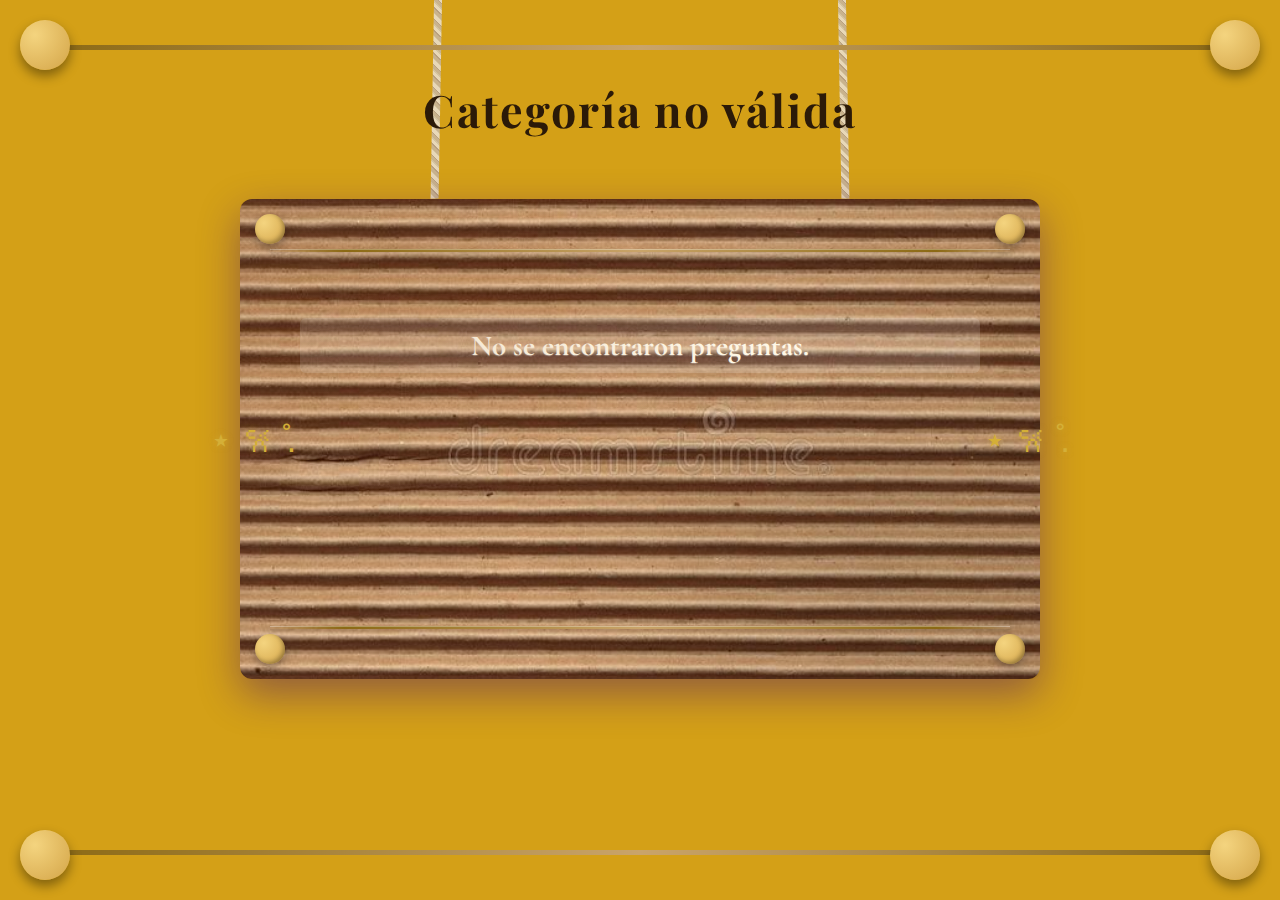
<file: categoria.html>
<!DOCTYPE html>
<html lang="es">
<head>
 <link href="https://fonts.googleapis.com/css2?family=Playfair+Display:wght@600;700&family=Cormorant+Garamond:wght@500&family=Montserrat:wght@400;500&display=swap" rel="stylesheet">   
<meta charset="UTF-8">
<title>Juego</title>
<link rel="stylesheet" href="css/styles.css">
</head>
<body>


 <!-- DECORACIÓN EXTERIOR -->
    <div class="ornament-outer outer-top-left"></div>
    <div class="ornament-outer outer-top-right"></div>
    <div class="ornament-outer outer-bottom-left"></div>
    <div class="ornament-outer outer-bottom-right"></div>

    <div class="linea-outer-top"></div>
    <div class="linea-outer-bottom"></div>
   
<h1 id="tituloCategoria"></h1>


<div class="cartel-wrapper">


   <div class="lazo-decorativo lazo-izquierda"> </div>
    <div class="lazo-decorativo lazo-derecha"> </div>

    <div id="pregunta-container">


        <div class="cartel-textura"></div>

        <div class="pregunta-container-ornament ornament-top-left"></div>
        <div class="pregunta-container-ornament ornament-top-right"></div>
        <div class="pregunta-container-ornament ornament-bottom-left"></div>
        <div class="pregunta-container-ornament ornament-bottom-right"></div>

        <div class="cartel-line-top"></div>
        <div class="cartel-line-bottom"></div>

        <h2 id="pregunta"></h2>
        <div id="opciones"></div>
        <div id="resultado"></div>
    </div>
</div>



<script src="js/preguntas.js"></script>
<script src="js/app.js"></script>

</body>
</html>
</file>
<file: css/styles.css>
/* Original styles preserved */
body {
    background-color: #D4A017;
    font-family: Arial, sans-serif;
}
#tituloCategoria {
    position: relative;
    z-index: 1000;
    margin-top: 80px; /* espacio para que no choque con la línea */
}
/* HEADER TEATRAL */
.header-teatral {
    text-align: center;
    margin-top: 100px;
    margin-bottom: 50px;
}

.header-titulo {
    font-family: 'Playfair Display', serif;
    font-size: 3.2rem;
    letter-spacing: 3px;
    color: #2b1a08;
    margin-bottom: 10px;
}

.header-subtitulo {
    font-family: 'Cormorant Garamond', serif;
    font-size: 1.6rem;
    font-style: italic;
    color: #222222;
}

h1 {
    font-family: 'Playfair Display', serif;
    font-size: 3rem;
    letter-spacing: 2px;
    color: #2b1a08;
    text-align: center;
}

h2 {
    font-family: 'Cormorant Garamond', serif;
    font-size: 2.2rem;
    color: #3a2616;
    text-align: center;
}

h3 {
    font-family: 'Playfair Display', serif;
    font-size: 1.5rem;
    color: #222222;
}
.cartel-wrapper {
    position: relative;
    width: 800px;
    max-width: 90%;
    margin: 60px auto;
   animation: balanceo-cartel 4s infinite ease-in-out;
   transform-origin: top center;
}


#tituloCategoria {
    font-family: 'Playfair Display', serif;
    font-size: 2.8rem;
    letter-spacing: 2px;
}


#pregunta {
    font-family: 'Cormorant Garamond', serif;
    font-size: 1.8rem;
    color: #FFF8E7;
    text-shadow: 0 1px 1px rgba(255,255,255,0.3);
    background: rgba(255,255,255,0.15);
    padding: 10px;
    border-radius: 6px;
}

#opciones {
    font-family: 'Montserrat', sans-serif;
    font-size: 1.1rem;
    color: #b4997e;
    display: flex;
    flex-direction: column;
    gap: 12px;
    
}


#pregunta-container {
    position: relative;
    z-index: 2;
    min-height: 300px;

    background-image: url("../assets/kraft-textura.jpg");
    background-size: cover;          
    background-position: center;     
    background-repeat: no-repeat;

    padding: 95px 60px 85px 60px;
    border-radius: 12px;
    box-shadow: 0 15px 40px rgba(71, 19, 105, 0.479);

    
}
/* DECORACIONES TEATRALES MEJORADAS */


/* Capas de decoraciones externas */
.ornament-outer,
.linea-outer-top,
.linea-outer-bottom {
    position: absolute;
    z-index: 1;
}

/* Cartel principal encima */

.cartel-textura {
    z-index: 0;
}

.pregunta-container-ornament {
    z-index: 4;
}

.cartel-line-top,
.cartel-line-bottom {
    z-index: 3;
}
.categorias {
    display: flex;
    flex-wrap: wrap;
    justify-content: center;
    gap: 40px;
    margin-bottom: 80px;
}

.categoria-card {
    background: #f5deb3;
    padding: 25px;
    border-radius: 12px;
    box-shadow: 0 10px 25px rgba(0,0,0,0.2);
    text-align: center;
    width: 220px;
    transition: transform 0.3s ease, box-shadow 0.3s ease;
}

.categoria-card:hover {
    transform: translateY(-6px);
    box-shadow: 0 15px 35px rgba(0,0,0,0.35);
}

.categoria-card h3 {
    font-family: 'Playfair Display', serif;
    font-size: 1.5rem;
    margin-bottom: 15px;
    color: #2b1a08;
}
/* Esquinas decorativas del cartel */
.cartel-wrapper::before,
.cartel-wrapper::after {
    content: "";
    position: absolute;
    width: 8px;
    height: 120vh;
    top: -120vh;
    background: repeating-linear-gradient(
        45deg,
        #e8d8b8 0px,
        #e8d8b8 3px,
        #d4c4a0 3px,
        #d4c4a0 4px,
        #c9b38d 4px,
        #c9b38d 7px,
        #b8a080 7px,
        #b8a080 8px
    );
}


.cartel-wrapper::before {
    left: 25%;
    transform: skewX(-3deg) rotate(-2deg);
}

.cartel-wrapper::after {
    right: 25%;
    transform: skewX(3deg) rotate(2deg);
}

/* Adornos en las esquinas del cartón */
.pregunta-container-ornament {
    position: absolute;
    width: 30px;
    height: 30px;
    background: radial-gradient(circle at 30% 30%, #f4d47f, #d4a548);
    border-radius: 50%;
    box-shadow: 
        inset -2px -2px 4px rgba(0,0,0,0.3),
        0 4px 8px rgba(0,0,0,0.3);
}

.ornament-top-left {
    top: 15px;
    left: 15px;
}

.ornament-top-right {
    top: 15px;
    right: 15px;
}

.ornament-bottom-left {
    bottom: 15px;
    left: 15px;
}

.ornament-bottom-right {
    bottom: 15px;
    right: 15px;
}

/* Línea divisoria decorativa superior */
.cartel-line-top {
    position: absolute;
    top: 50px;
    left: 30px;
    right: 30px;
    height: 3px;
    background: linear-gradient(
        90deg,
        transparent 0%,
        #8B6914 10%,
        #C9A46A 50%,
        #8B6914 90%,
        transparent 100%
    );
    box-shadow: 
        0 2px 4px rgba(0,0,0,0.2),
        inset 0 1px 0 rgba(255,255,255,0.3);
}

/* Línea divisoria decorativa inferior */
.cartel-line-bottom {
    position: absolute;
    bottom: 50px;
    left: 30px;
    right: 30px;
    height: 3px;
    background: linear-gradient(
        90deg,
        transparent 0%,
        #8B6914 10%,
        #C9A46A 50%,
        #8B6914 90%,
        transparent 100%
    );
    box-shadow: 
        0 2px 4px rgba(0,0,0,0.2),
        inset 0 1px 0 rgba(255,255,255,0.3);
}

/* Animación de balanceo suave */
@keyframes balanceo-cartel {
   0% { transform: rotate(0deg); } 
   20% { transform: rotate(1deg); } 
   40% { transform: rotate(-0.8deg); } 
   60% { transform: rotate(0.5deg); } 
   80% { transform: rotate(-0.3deg); } 
   100% { transform: rotate(0deg); }


}


/* Efecto de papel envejecido */
.cartel-textura {
    position: absolute;
    width: 100%;
    height: 100%;
    top: 0;
    left: 0;
    border-radius: 8px;
    background: 
        radial-gradient(ellipse at 20% 30%, rgba(139, 69, 19, 0.1) 0%, transparent 40%),
        radial-gradient(ellipse at 80% 80%, rgba(0, 0, 0, 0.1) 0%, transparent 40%);
    pointer-events: none;
    z-index: 0; /* ← CAMBIAR A 0 */
}


/* Lazos / ornamentos decorativos laterales */
.lazo-decorativo {
    position: absolute;
    font-size: 2.2rem;
    color: #d4af37;
    text-shadow: 0 0 6px rgba(212,175,55,0.6);
    z-index: 5;
}

/* símbolo decorativo */
.lazo-decorativo::before {
    content: "⋆ 𐙚 ̊.";
}

/* posición izquierda */
.lazo-izquierda {
    left: -30px;
    top: 50%;
    transform: translateY(-50%);
}

/* posición derecha */
.lazo-derecha {
    right: -30px;
    top: 50%;
    transform: translateY(-50%);
}

#resultado {
        position: absolute;           /* sobre el contenedor */
            top: 50%;
                left: 50%;
                    transform: translate(-50%, -50%);
                        font-size: 2rem;
                            font-weight: bold;
                                text-align: center;
                                    padding: 20px 35px;
                                        border-radius: 12px;
                                            color: #FFF;
                                                pointer-events: none;         /* no interfiere con botones */
                                                    z-index: 10;                  /* encima de todo dentro del contenedor */
                                                        opacity: 0;                   /* empieza invisible */
                                                            transition: all 0.4s ease;
                                                            }

                                                            /* Correcto */
                                                            #resultado.correcto {
                                                                background: linear-gradient(135deg, #4CAF50, #81C784);
                                                                    border: 2px solid #2e7d32;
                                                                        box-shadow: 0 0 20px rgba(76, 175, 80, 0.8);
                                                                            opacity: 1;
                                                                                animation: pop 0.4s ease;
                                                                                }

                                                                                /* Incorrecto */
                                                                                #resultado.incorrecto {
                                                                                    background: linear-gradient(135deg, #E53935, #EF5350);
                                                                                        border: 2px solid #b71c1c;
                                                                                            box-shadow: 0 0 20px rgba(229, 57, 53, 0.8);
                                                                                                opacity: 1;
                                                                                                    animation: shake 0.4s ease;
                                                                                                    }

                                                                                                    /* Animaciones */
                                                                                                    @keyframes pop {
                                                                                                        0% { transform: translate(-50%, -50%) scale(0); opacity: 0; }
                                                                                                            70% { transform: translate(-50%, -50%) scale(1.2); opacity: 1; }
                                                                                                                100% { transform: translate(-50%, -50%) scale(1); }
                                                                                                                }

                                                                                                                @keyframes shake {
                                                                                                                    0% { transform: translate(-50%, -50%) rotate(0deg); }
                                                                                                                        25% { transform: translate(-50%, -50%) rotate(-5deg); }
                                                                                                                            50% { transform: translate(-50%, -50%) rotate(5deg); }
                                                                                                                                75% { transform: translate(-50%, -50%) rotate(-5deg); }
                                                                                                                                    100% { transform: translate(-50%, -50%) rotate(0deg); }
                                                                                                                                    }

                                                                                                                                    /* Asegurarse que los botones estén detrás del resultado */
                                                                                                                                    #opciones button {
                                                                                                                                        position: relative;
                                                                                                                                            z-index: 5;
                                                                                                                                            }


/* Responsivo */
@media (max-width: 768px) {


    .lazo-decorativo {
        font-size: 1.8rem;
        left: -35px;
        right: -35px;
    }
}
/* Ornamentos en esquinas de la pantalla */
.ornament-outer {
    position: fixed;
    width: 50px;
    height: 50px;
    background: radial-gradient(circle at 30% 30%, #f4d47f, #d4a548);
    border-radius: 50%;
    box-shadow: 0 6px 12px rgba(0,0,0,0.4);
    z-index: 999;
}

.outer-top-left { top: 20px; left: 20px; }
.outer-top-right { top: 20px; right: 20px; }
.outer-bottom-left { bottom: 20px; left: 20px; }
.outer-bottom-right { bottom: 20px; right: 20px; }

/* Líneas arriba y abajo de la pantalla */
.linea-outer-top,
.linea-outer-bottom {
    position: fixed;
    left: 45px;
    right: 45px;
    height: 5px;
    background: linear-gradient(90deg, #8B6914, #C9A46A, #8B6914);
    z-index: 998;
}

.linea-outer-top { top: 45px; }
.linea-outer-bottom { bottom: 45px; }
.separador-decorativo {
    width: 60%;
    height: 3px;
    margin: 40px auto;
    background: linear-gradient(
        90deg,
        transparent 0%,
        #8B6914 20%,
        #C9A46A 50%,
        #8B6914 80%,
        transparent 100%
    );
}
h2#tituloCategoria {
    font-family: 'Playfair Display', serif;
}

#opciones,
#opciones * {
    font-family: 'Montserrat', sans-serif;
}
#opciones {
    display: flex;
    flex-direction: column;
    gap: 15px;
    margin-top: 20px;
}

#opciones button {
    font-family: 'Montserrat', sans-serif;
    font-size: 1.1rem;

    background: rgba(139, 105, 20, 0.5); 
    color: #FFF8E7;

    border: 2px solid #8B6914;
    border-radius: 8px;

    padding: 12px 20px;
    cursor: pointer;
        
    

    transition: all 0.25s ease;
}

#opciones button:hover {
    background: rgba(139, 105, 20, 0.35);
    transform: scale(1.03);

}

#opciones button:active {
    transform: scale(0.98);
}
#opciones button.correcta {
    background: #3f6b2a;
    color: #FFF8E7;
    border-color: #2e4d1f;
    box-shadow: 0 0 15px rgba(255, 215, 0, 0.6);

}

#opciones button.incorrecta {
    background: #7a2a2a;
    color: #FFF8E7;
    border-color: #5a1f1f;
}
#opciones button:disabled {
    opacity: 0.6;
    cursor: not-allowed;
}
/* RESPONSIVO CELULAR */
@media (max-width: 768px) {

    /* Cartel principal */
    .cartel-wrapper {
        width: 95%;
        margin: 40px auto;
        animation: balanceo-cartel 4s infinite ease-in-out;
    }

    #pregunta-container {
        padding: 60px 25px 50px 25px;
        min-height: 250px;
    }

    /* Lazos decorativos */
    .lazo-decorativo {
        font-size: 1.8rem;
    }

    .lazo-izquierda { left: -30px; }
    .lazo-derecha { right: -30px; }

    /* Texto principal */
    h1, .header-titulo { font-size: 2rem; }
    h2, .header-subtitulo { font-size: 1.2rem; }
    h3, #tituloCategoria { font-size: 1.2rem; }

    /* Tarjetas de categoría */
    .categorias { gap: 20px; }
    .categoria-card { width: 160px; padding: 15px; }
    .categoria-card h3 { font-size: 1.2rem; }

    /* Ornamentos fijos */
    .ornament-outer { width: 35px; height: 35px; }
    .outer-top-left { top: 15px; left: 15px; }
    .outer-top-right { top: 15px; right: 15px; }
    .outer-bottom-left { bottom: 15px; left: 15px; }
    .outer-bottom-right { bottom: 15px; right: 15px; }

    /* Líneas de pantalla */
    .linea-outer-top, .linea-outer-bottom { left: 25px; right: 25px; height: 4px; }

    /* Botones de opciones */
    #opciones button {
        padding: 10px 15px;
        font-size: 1rem;
    }

    /* Líneas decorativas del cartel */
    .cartel-line-top, .cartel-line-bottom {
        left: 15px;
        right: 15px;
    }

    /* Ajuste de las esquinas del cartel */
    .cartel-wrapper::before,
    .cartel-wrapper::after {
        height: 80vh;
        top: -80vh;
    }
     .categorias {
        flex-direction: column; 
        gap: 30px;              
        margin-bottom: 60px;    
    }

    .categoria-card {
        width: 90%;             
        padding: 20px;          
    }

    .categoria-card h3 {
        font-size: 1.3rem;      
        margin-bottom: 10px;
    }

    .categoria-card img {
        max-width: 80%;         
        height: auto;
        margin: 0 auto;         
        display: block;
    }
}
</file>
